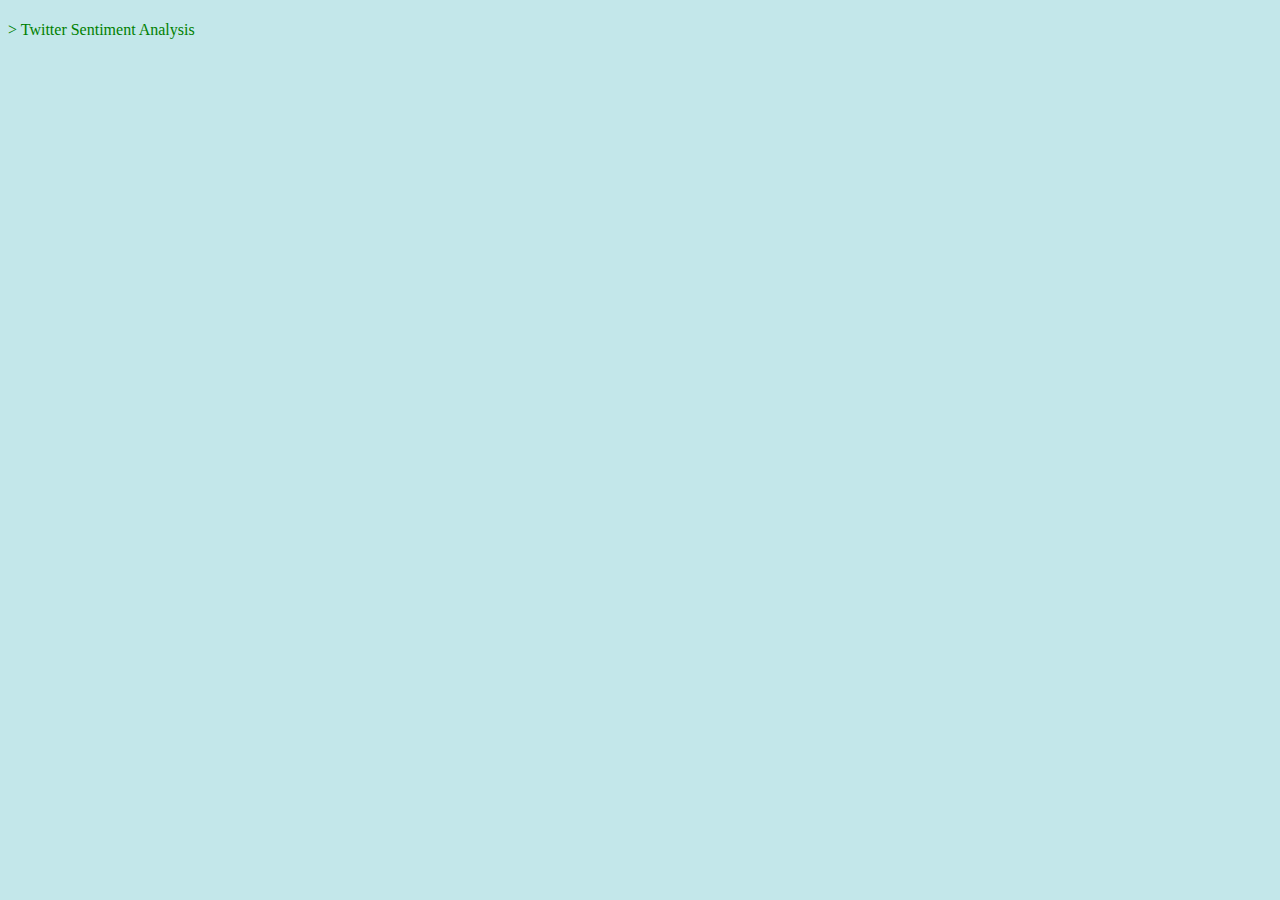
<file: templates/index.html>
<!DOCTYPE html>
<html lang="en">
<head>
    <meta charset="UTF-8">
    <meta http-equiv="X-UA-Compatible" content="IE=edge">
    <meta name="viewport" content="width=device-width, initial-scale=0.5">
    <style>
        body {background-color: rgb(195, 231, 234);}
        h1   {color: rgb(94, 219, 78);}
        p    {color: rgb(148, 99, 232);}
        div {
        color: green;
        border: 3px #1DA1F2;
        }
    </style>

    <title>Document</title>
    
</head>
<body>
    <div>
        <h1 align="justify"></h1>> Twitter Sentiment Analysis</h1>
    </div>
    
</body>
</html>
</file>
